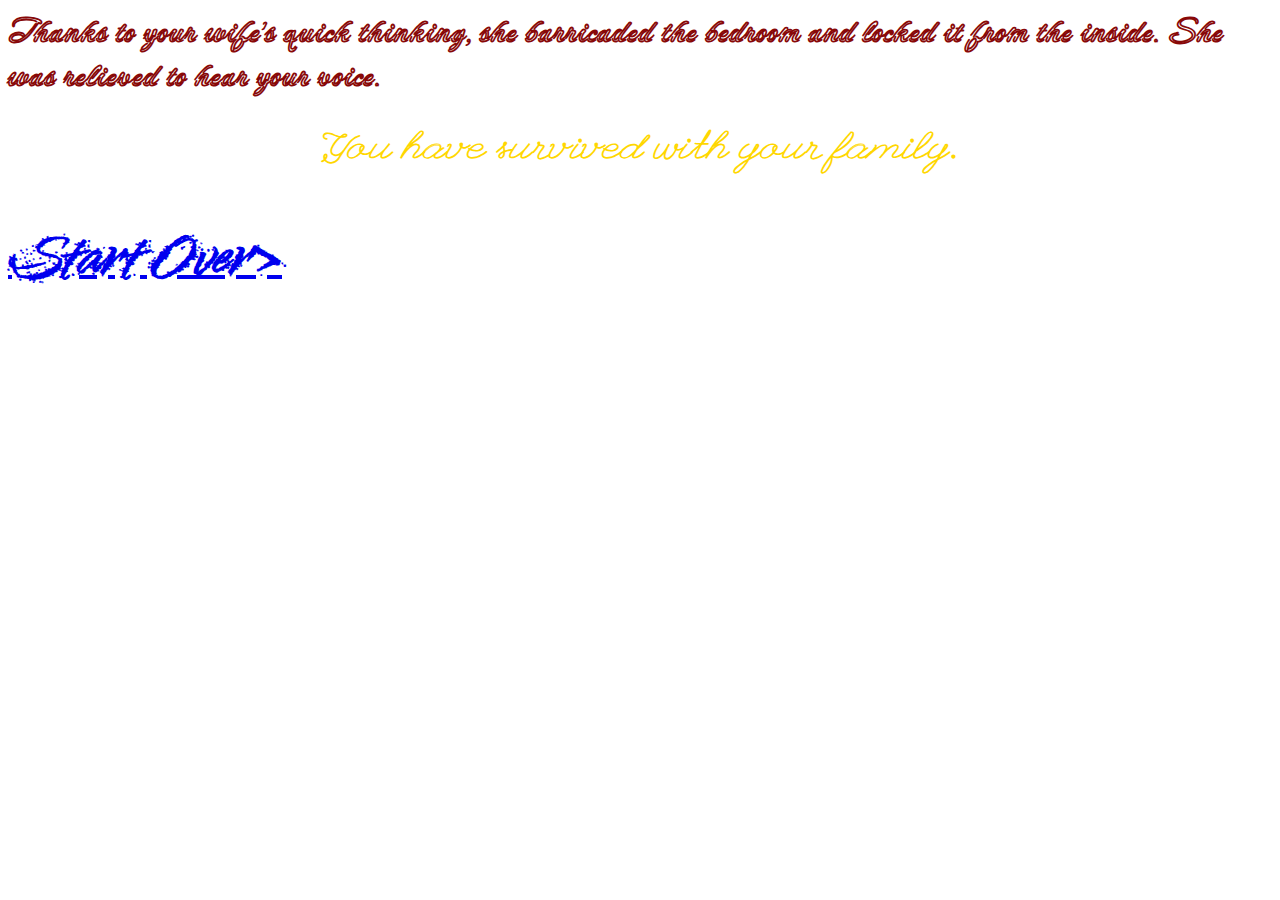
<file: Family Ending.html>
<html>
	<head>
		<title>Survivor</title>
<head>
	<link rel="stylesheet" type="text/css" href="styles15.css">
	<link rel="preconnect" href="https://fonts.googleapis.com">
	<link rel="preconnect" href="https://fonts.gstatic.com" crossorigin>
	<link href="https://fonts.googleapis.com/css2?family=Neonderthaw&display=swap" rel="stylesheet">
	<link rel="preconnect" href="https://fonts.googleapis.com">
	<link rel="preconnect" href="https://fonts.gstatic.com" crossorigin>
	<link href="https://fonts.googleapis.com/css2?family=League+Script&display=swap" rel="stylesheet">
	<link rel="preconnect" href="https://fonts.googleapis.com">
	<link rel="preconnect" href="https://fonts.gstatic.com" crossorigin>
	<link href="https://fonts.googleapis.com/css2?family=Splash&display=swap" rel="stylesheet">
	<body>
		<h1> Thanks to your wife's quick thinking, she barricaded the bedroom and locked it from the inside. She was relieved to hear your voice.</h1>
		<h2>You have survived with your family.</h2>
		<h3><a href="index.html">Start Over></a></h3>
	</body>
</head>
</html>
</file>
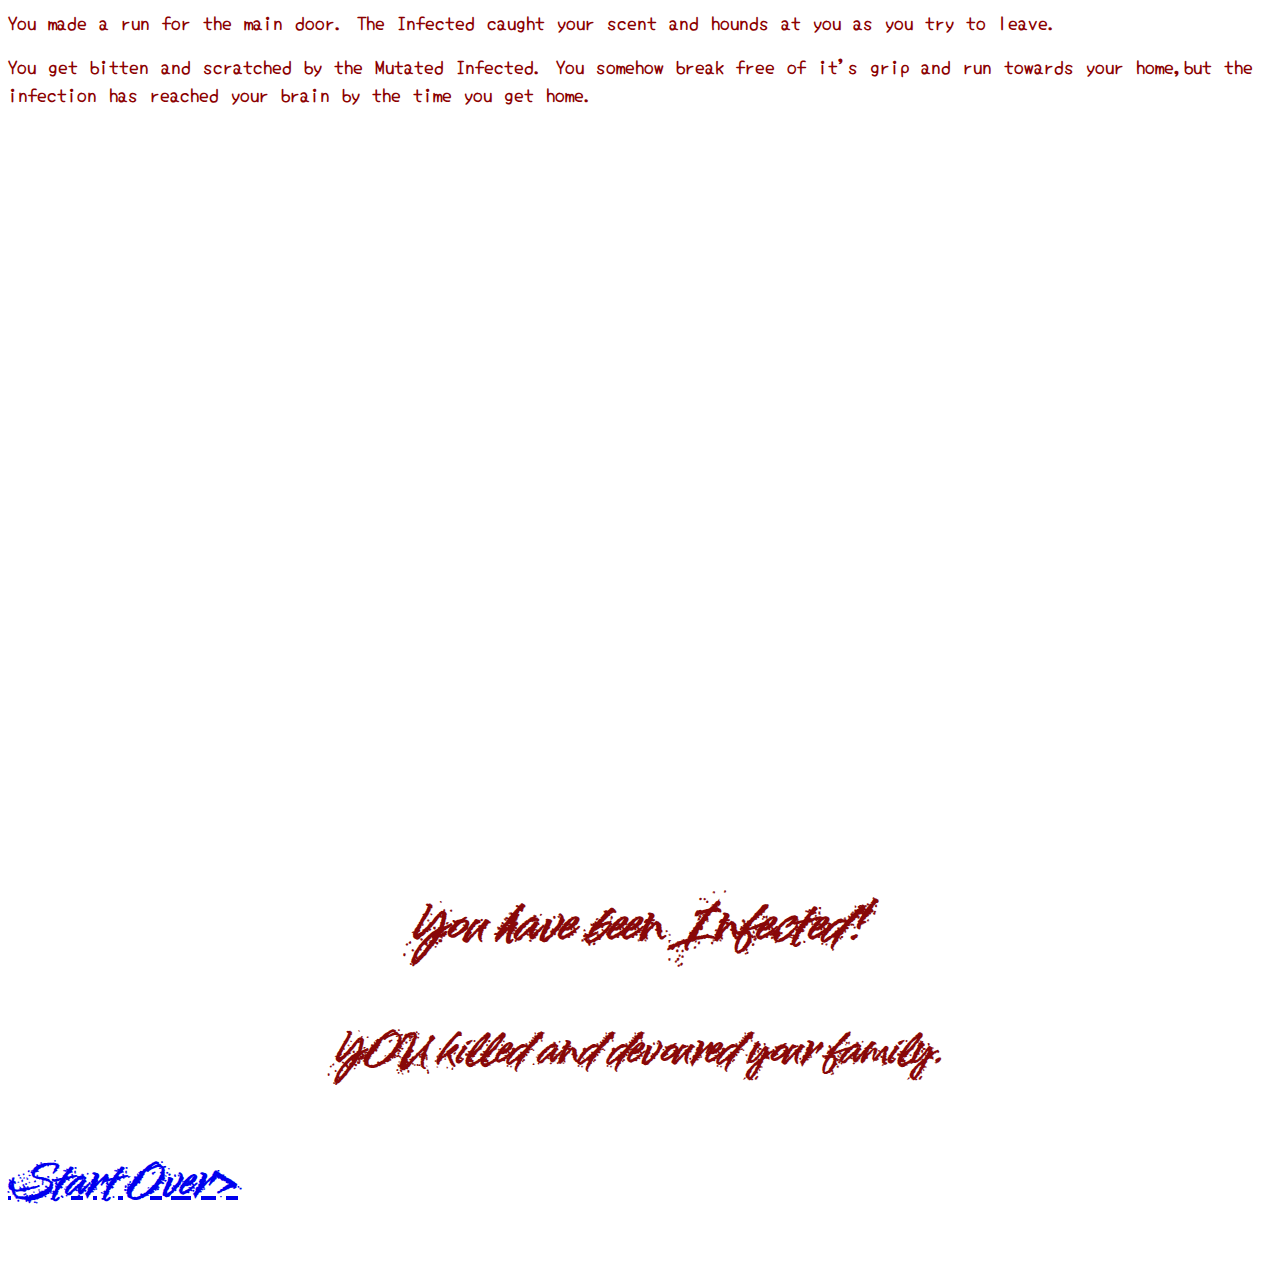
<file: Infected Ending.html>
<html>
	<head>
		<title>Survivor</title>
<head>
	<link rel="stylesheet" type="text/css" href="styles13.css">
	<link rel="preconnect" href="https://fonts.googleapis.com">
	<link rel="preconnect" href="https://fonts.gstatic.com" crossorigin>
	<link href="https://fonts.googleapis.com/css2?family=Yomogi&display=swap" rel="stylesheet">
	<link rel="preconnect" href="https://fonts.googleapis.com">
	<link rel="preconnect" href="https://fonts.gstatic.com" crossorigin>
	<link href="https://fonts.googleapis.com/css2?family=Splash&display=swap" rel="stylesheet">
	<body>
		<h1>You made a run for the main door. The Infected caught your scent and hounds at you as you try to leave.</h1>
		<h2>You get bitten and scratched by the Mutated Infected. You somehow break free of it's grip and run towards your home,but the infection has reached your brain by the time you get home.</h2>
		<div style='position:relative; padding-bottom:calc(53.25% + 44px)'><iframe src='https://gfycat.com/ifr/BreakableOffbeatArachnid' frameborder='0' scrolling='no' width='100%' height='100%' style='position:absolute;top:0;left:0;' allowfullscreen></iframe></div>
		<h3>You have been Infected!</h3>
		<h4> YOU killed and devoured your family.</h4>
		<h5><a href="index.html">Start Over></a></h5>
	</body>
</head>
</html>
</file>
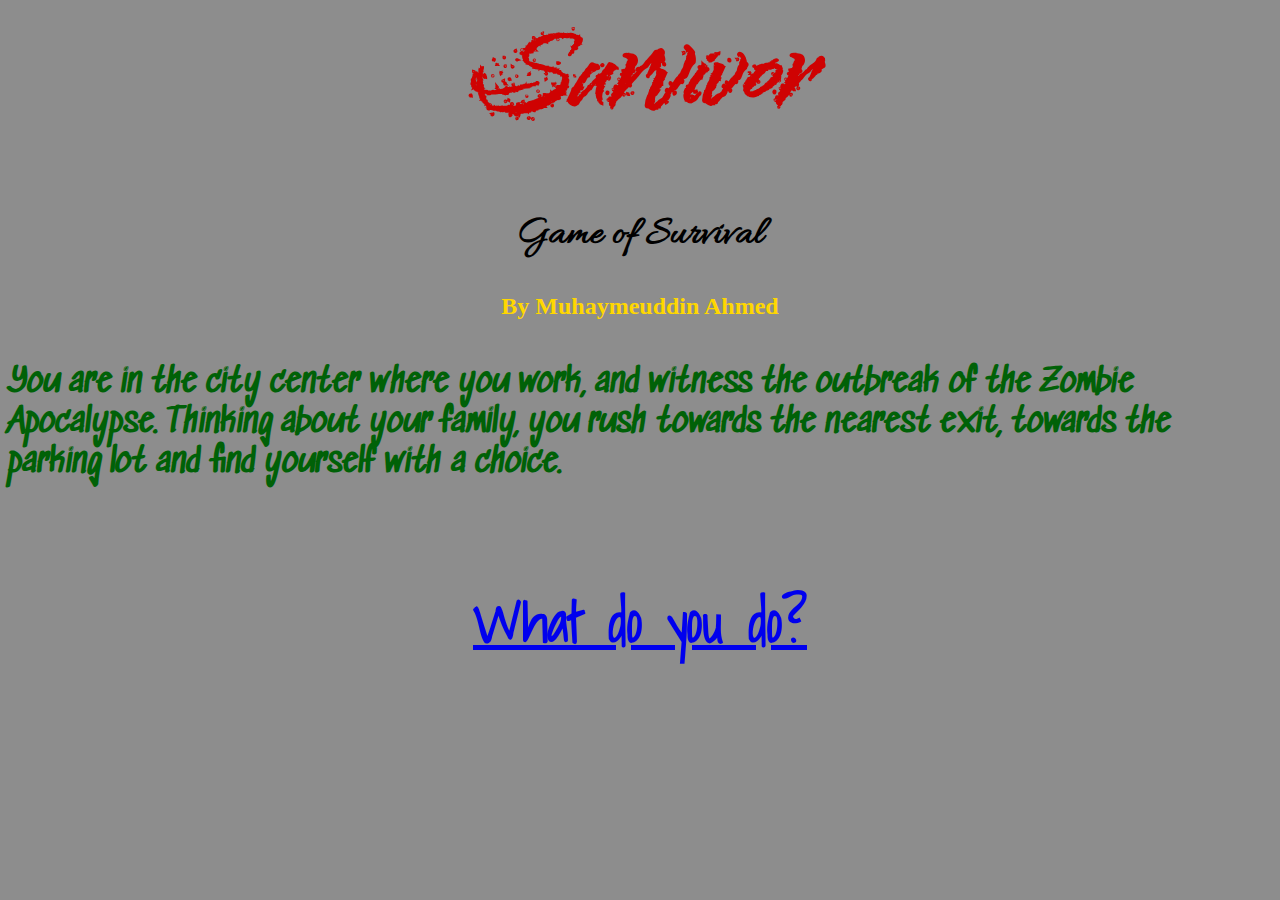
<file: Introduction Page.html>
<html>
	<head>
		<title>Survivor</title>
	<head>
	<link rel="stylesheet" type="text/css" href="styles2.css">
	<link rel="preconnect" href="https://fonts.googleapis.com">
	<link rel="preconnect" href="https://fonts.gstatic.com" crossorigin>
	<link href="https://fonts.googleapis.com/css2?family=Splash&display=swap" rel="stylesheet">
	<link rel="preconnect" href="https://fonts.googleapis.com">
	<link rel="preconnect" href="https://fonts.gstatic.com" crossorigin>
	<link href="https://fonts.googleapis.com/css2?family=Allura&display=swap" rel="stylesheet">
	<link rel="preconnect" href="https://fonts.googleapis.com">
	<link rel="preconnect" href="https://fonts.gstatic.com" crossorigin>
	<link href="https://fonts.googleapis.com/css2?family=Sedgwick+Ave&display=swap" rel="stylesheet">
	<link rel="preconnect" href="https://fonts.googleapis.com">
	<link rel="preconnect" href="https://fonts.gstatic.com" crossorigin>
	<link href="https://fonts.googleapis.com/css2?family=Shadows+Into+Light&display=swap" rel="stylesheet">
	<body>
		<h1>Survivor</h1>
		<h2>Game of Survival</h2>
		<h3>By Muhaymeuddin Ahmed</h3>
		<h4>You are  in the city center where you work, and witness the outbreak of the Zombie Apocalypse. Thinking about your family, you rush towards the nearest exit, towards the parking lot and find yourself with a choice.</h4>
		<h5><a href="First Choices.html">What do you do?</a></h5>
	</body>
</head>
</html>
</file>
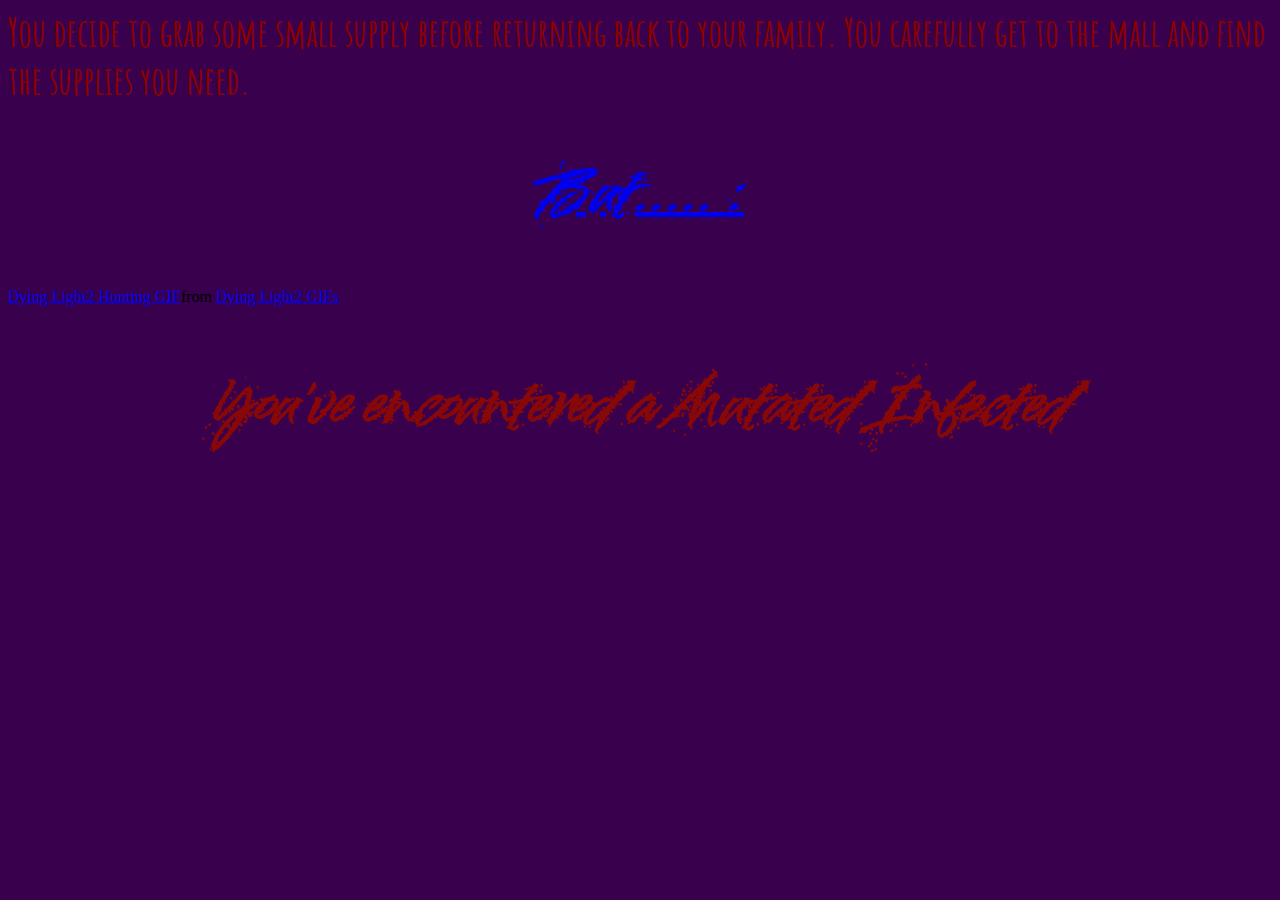
<file: Supply Run.html>
<html>
	<head>
		<title>Survivor</title>
	<head>
		<link rel="stylesheet" type="text/css" href="styles11.css">
		<link rel="preconnect" href="https://fonts.googleapis.com">
	<link rel="preconnect" href="https://fonts.gstatic.com" crossorigin>
	<link href="https://fonts.googleapis.com/css2?family=Amatic+SC&display=swap" rel="stylesheet">
	<link rel="preconnect" href="https://fonts.googleapis.com">
	<link rel="preconnect" href="https://fonts.gstatic.com" crossorigin>
	<link href="https://fonts.googleapis.com/css2?family=Splash&display=swap" rel="stylesheet">
	<body>
	<h1>You decide to grab some small supply before returning back to your family. You carefully get to the mall and find the supplies you need.</h1>
	<h2><a href="Third Choices.html">But..... :</a></h2><div class="tenor-gif-embed" data-postid="21727198" data-share-method="host" data-aspect-ratio="1.77778" data-width="100%"><a href="https://tenor.com/view/dying-light2-hunting-volatile-scary-tracking-gif-21727198">Dying Light2 Hunting GIF</a>from <a href="https://tenor.com/search/dying+light2-gifs">Dying Light2 GIFs</a></div> <script type="text/javascript" async src="https://tenor.com/embed.js"></script>
	<h3>You've encountered a Mutated Infected</h3>
	</body>
</head>
</html>
</file>
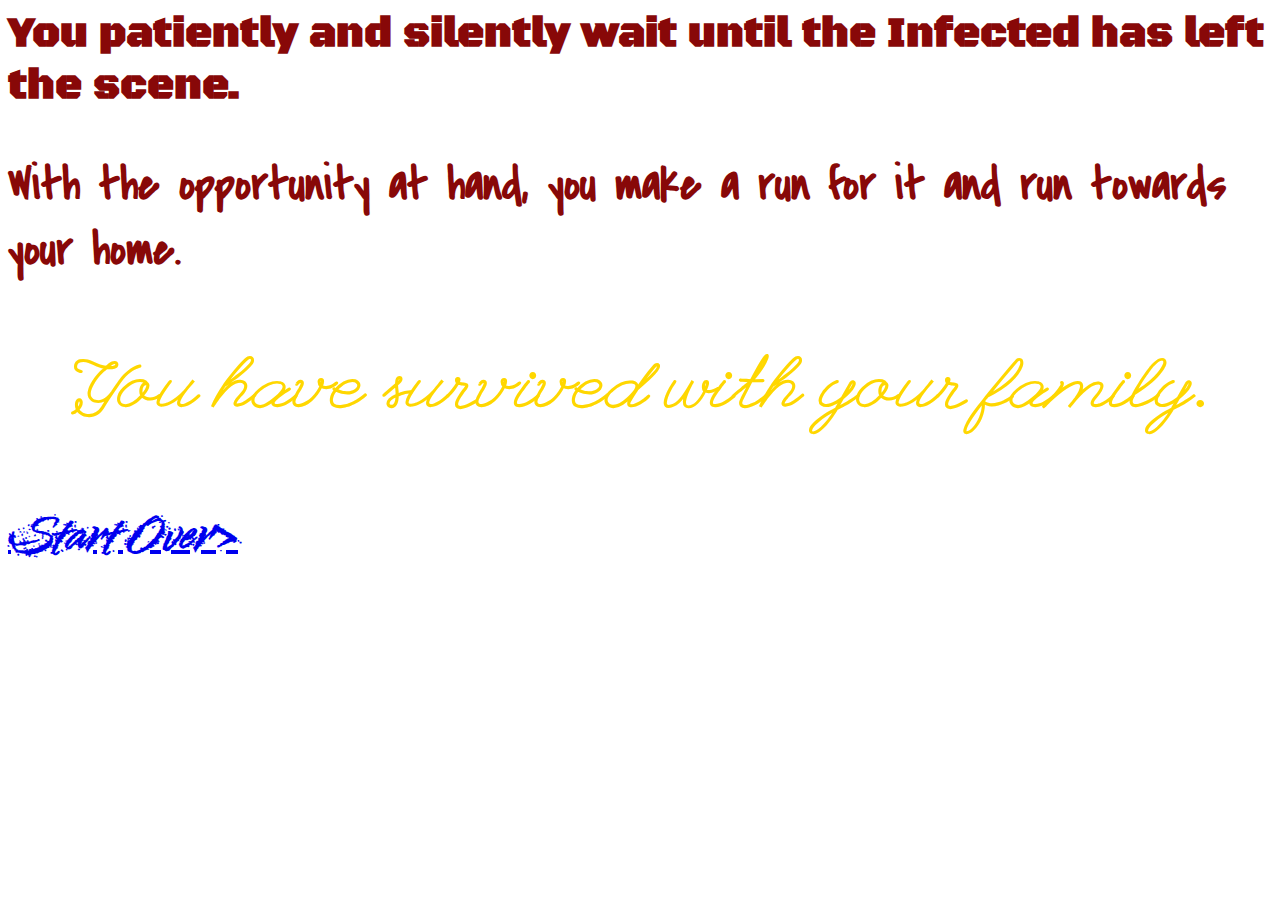
<file: Wise Ending.html>
<html>
	<head>
		<title>Survivor</title>
<head>
	<link rel="stylesheet" type="text/css" href="styles14.css">
	<link rel="preconnect" href="https://fonts.googleapis.com">
	<link rel="preconnect" href="https://fonts.gstatic.com" crossorigin>
	<link href="https://fonts.googleapis.com/css2?family=Black+Ops+One&display=swap" rel="stylesheet">
	<link rel="preconnect" href="https://fonts.googleapis.com">
	<link rel="preconnect" href="https://fonts.gstatic.com" crossorigin>
	<link href="https://fonts.googleapis.com/css2?family=Covered+By+Your+Grace&display=swap" rel="stylesheet">
	<link rel="preconnect" href="https://fonts.googleapis.com">
	<link rel="preconnect" href="https://fonts.gstatic.com" crossorigin>
	<link href="https://fonts.googleapis.com/css2?family=League+Script&display=swap" rel="stylesheet">
	<link rel="preconnect" href="https://fonts.googleapis.com">
	<link rel="preconnect" href="https://fonts.gstatic.com" crossorigin>
	<link href="https://fonts.googleapis.com/css2?family=Splash&display=swap" rel="stylesheet">
	<body>
		<h1>You patiently and silently wait until the Infected has left the scene.</h1>
		<h2>With the opportunity at hand, you make a run for it and run towards your home.</h2>
		<h3>You have survived with your family.</h3>
		<h4><a href="index.html">Start Over></a></h4>
	</body>
</head>
</html>
</file>
<file: styles15.css>
h1{color: #880808;
	font-size: 2.0em;
	font-family: 'Neonderthaw', cursive;}
h2{text-align: center;
	color: #FFD700;
	font-size: 2.5em;
	font-family: 'League Script', cursive;}
h3{color: #880808;
	font-size: 3.0em;
	font-family: 'Splash', cursive;}
body{background-image: url(https://img.freepik.com/free-vector/zombie-apocalypse-city-cartoon-illustration_1441-3825.jpg?w=1380&t=st=1671408015~exp=1671408615~hmac=fbb1cbe825c1eb0608377c06eca2060a9ebc7aa939b5604cd6d1218dd6093f15)}
</file>
<file: styles13.css>
h1{color: darkred;
	font-size: 1.2em;
	font-family: 'Yomogi', cursive;}
h2{color: darkred;
	font-size: 1.2em;
	font-family: 'Yomogi', cursive;}
h3{text-align: center;
	color: #880808;
	font-size: 3.0em;
	font-family: 'Splash', cursive;}
h4{text-align: center;
	color: #880808;
	font-size: 2.5em;
	font-family: 'Splash', cursive;}
h5{color: #880808;
	font-size: 2.5em;
	font-family: 'Splash', cursive;}
body{background-image: url(https://live.staticflickr.com/8682/16680145511_dd41ff9c11_k.jpg)}
</file>
<file: styles2.css>
h1{color:#CF0202;
	text-align: center;
	font-size: 5.5em;
	font-family: 'Splash', cursive;}
h2{font-size: 2.5em;
	text-align: center;
	font-family: 'Allura', cursive;}
h3{color: #FFD700;
	font-size: 1.5em;
	margin: 5px auto;
	text-align: center;}
h4{color: #006107;
	font-size: 2.0em;
	font-family: 'Sedgwick Ave', cursive;}
h5{text-align: center;
	font-size: 3.5em;
	font-family: 'Shadows Into Light', cursive;}
body{background-color: #8D8D8D}
</file>
<file: styles11.css>
h1{color: darkred;
	font-size: 2.4em;
	font-family: 'Amatic SC', cursive;}
h2{font-size: 3.5em;
	text-align: center;
	font-family: 'Splash', cursive;}
h3{color: #880808;
	font-size: 3.5em;
	text-align: center;
	font-family: 'Splash', cursive;}
body{background-color:  #39004d}
</file>
<file: styles14.css>
h1{color: #880808;
	font-size: 2.6em;
	font-family: 'Black Ops One', cursive;}
h2{color: #880808;
	font-size: 3.0em;
	font-family: 'Covered By Your Grace', cursive;}
h3{text-align: center;
	color: #FFD700;
	font-size: 4.5em;
	font-family: 'League Script', cursive;}
h4{color: #880808;
	font-size: 2.5em;
	font-family: 'Splash', cursive;}
body{background-image: url(https://img.freepik.com/free-photo/team-soldiers-walk-city-after-nuclear-war-illustration_456031-28.jpg?w=1380&t=st=1671406861~exp=1671407461~hmac=b76a9c54436fd980bbeba0d11cc46fcc8777d145f14b21847101c771545471a8)}
</file>
